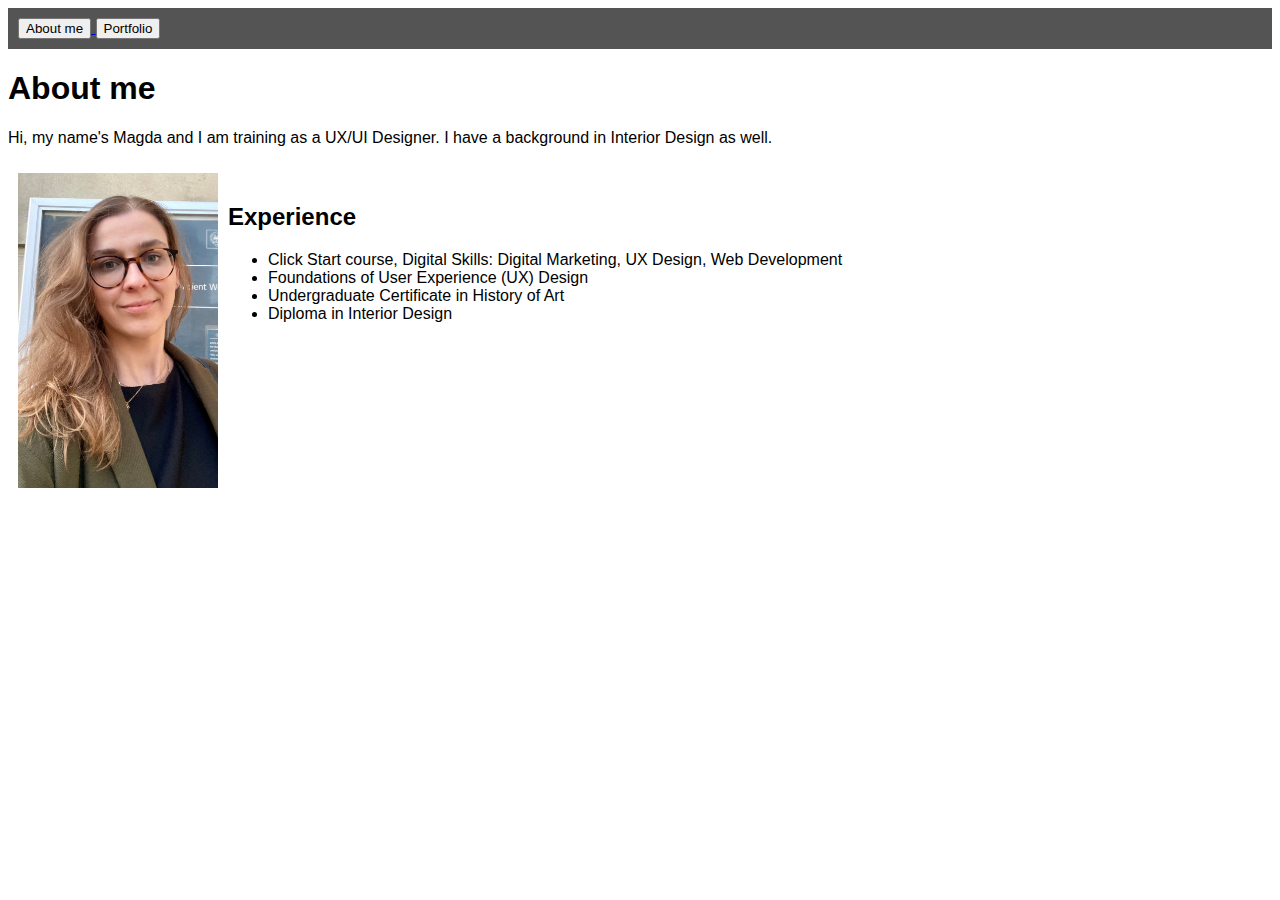
<file: index.html>
<!DOCTYPE html>
<html lang="en">
<head>
	<title>Magda's Pages</title>
	<link rel="stylesheet" href="style.css">
</head>

<body>
	
	<div class="navbar"> 
		<a href="index.html">
			<button class="btn">About me</button>
		</a>
		
		<a href="portfolio.html">
			<button class="btn">Portfolio</button>
		</a>
	</div>

	<h1>About me</h1>
	<p>Hi, my name's Magda and I am training as a UX/UI Designer. I have a background in Interior Design as well.</p>
	
<!-- what are these divs below and how do they work? -->	
	
	<div class="bio">
		<img class="bio-item" src="./images/me.jpeg" alt="image of a white woman smiling, she's wearing glasses, has long dark blond hair, and is wearing a black top under a green coat" width="200">
	

<!-- list of experience below -->

	<div class="bio-item">
		<h2>Experience</h2>
		<ul>
			<li> Click Start course, Digital Skills: Digital Marketing, UX Design, Web Development </li>
			<li> Foundations of User Experience (UX) Design </li>
			<li> Undergraduate Certificate in History of Art </li>
			<li> Diploma in Interior Design </li>
			
		</ul>
		</div>
	</div>
	
	
	<br><br><br>
	
	
	


</body>
</html>
</file>
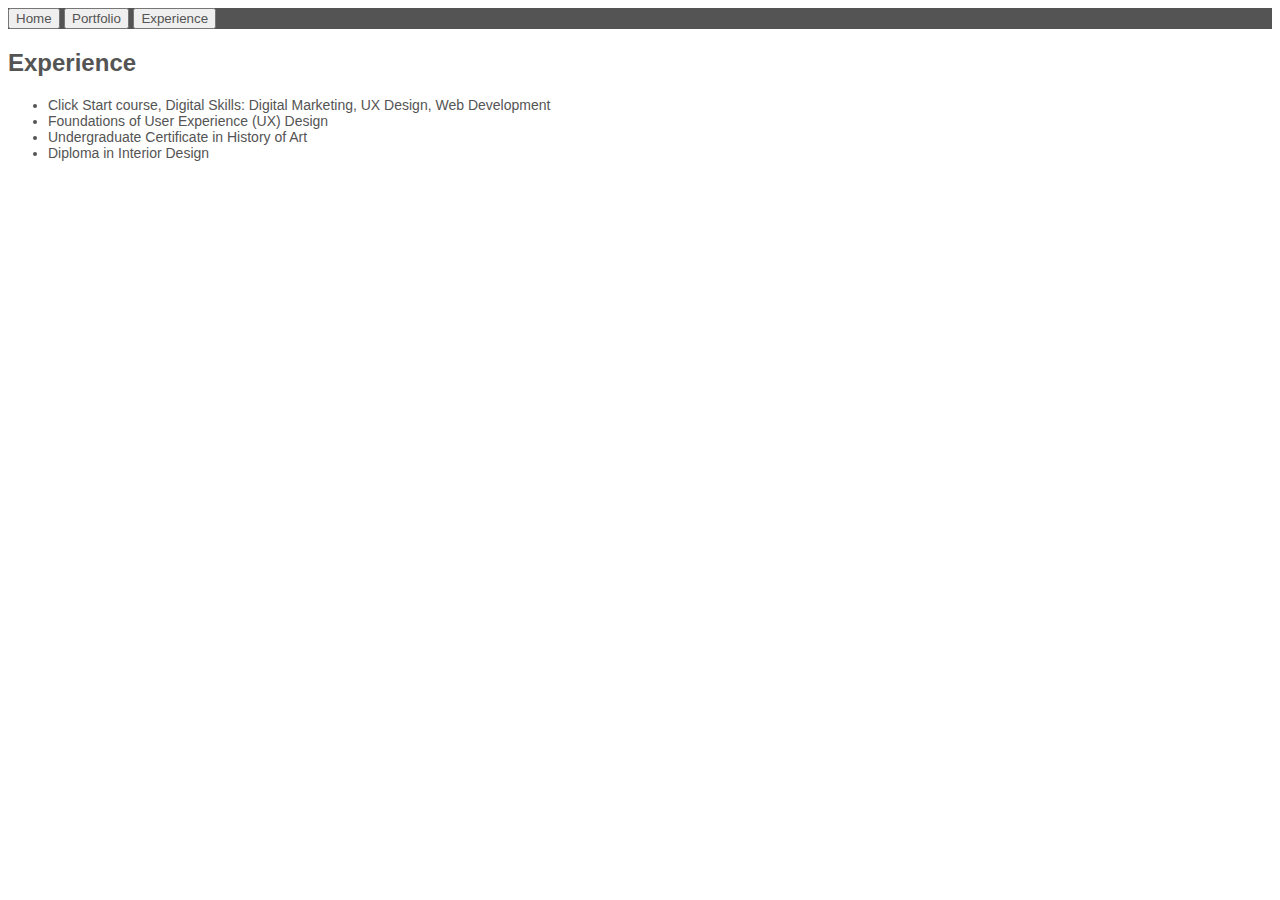
<file: experience.html>
<!DOCTYPE html>
<html lang="en">
	<head>
		
		<meta charset="UTF-8">
		<meta name="viewport" content="width=device-width,initial-scale=1.0">
		<meta name="keywords" content="portfolio, UX, UI, UX portfolio, UI portfolio, UX designer, UI designer, interior design, interior design portfolio"
		<meta name="description" content="User Experience (UX) Design portfolio and Interior Design portfolio">
		
		<title>Magdalena's Website</title>
		
		<style>
			
			* {font-family: Helvetica, Calibri, sans-serif;
				color:#545454;
				}
			
			li {font-size: 14px;}
			
			.navbar {background-color:#545454;}
		
			img {
				width: 250px;
				height: 250px;
				object-fit: cover;
				border-radius: 125px;
				float: left;
				margin-left: 100px;
				margin-right: 50px;
				}
			
		</style>
	</head>
	
	
	<body>
	
	
	<div class="navbar"> 
			<a href="index.html">
				<button class="btn">Home</button>
			</a>
		
			<a href="portfolio.html">
				<button class="btn">Portfolio</button>
			</a>
			
			<a href="experience.html">
				<button class="btn">Experience</button>
			</a>
		</div>
		
		
		<div>
			<h2>Experience</h2>
				<ul>
					<li> Click Start course, Digital Skills: Digital Marketing, UX Design, Web Development </li>
					<li> Foundations of User Experience (UX) Design </li>
					<li> Undergraduate Certificate in History of Art </li>
					<li> Diploma in Interior Design </li>
			
				</ul>
		</div>
	
	</body>
</file>
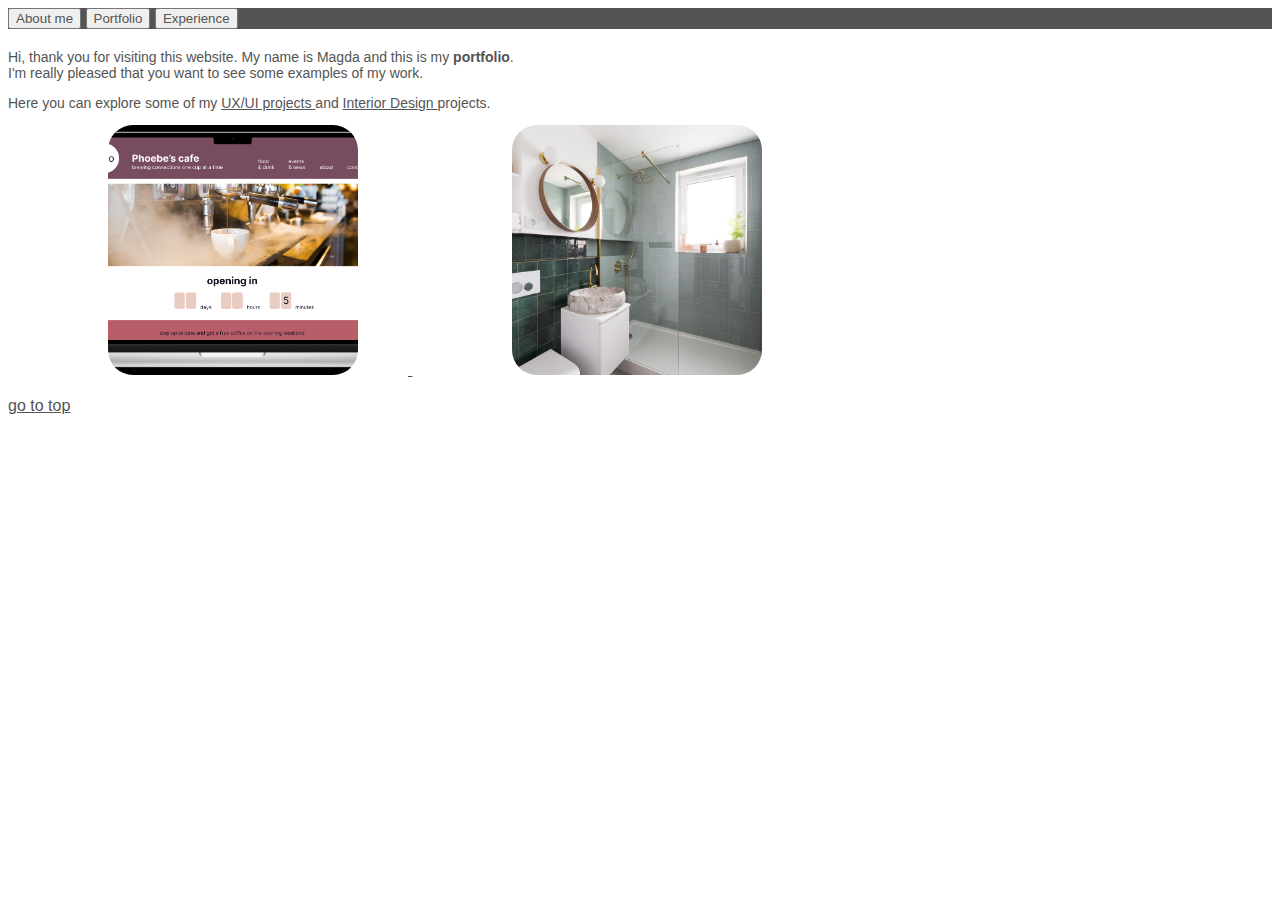
<file: portfolio.html>
<!DOCTYPE html>
<html lang="en">
	<head>
		
		<meta charset="UTF-8">
		<meta name="viewport" content="width=device-width,initial-scale=1.0">
		<meta name="keywords" content="portfolio, UX, UI, UX portfolio, UI portfolio, UX designer, UI designer, interior design, interior design portfolio"
		<meta name="description" content="User Experience (UX) Design portfolio and Interior Design portfolio">
		
		<title>Magdalena's Website</title>
		
		<style>
			
			* {font-family: Helvetica, Calibri, sans-serif;
				color:#545454;
				}
			
			p {font-size: 14px;}
			
			.navbar {background-color:#545454;}
		
			img {
				width: 250px;
				height: 250px;
				object-fit: cover;
				border-radius: 25px;
				margin-left: 100px;
				margin-right: 50px;
				}
			
		</style>
	</head>
	
	

	<body>
	
		
		<nav class="navbar"> 
			<a href="index.html">
				<button class="btn">About me</button>
			</a>
		
			<a href="portfolio.html">
				<button class="btn">Portfolio</button>
			</a>
		
			<a href="experience.html">
				<button class="btn">Experience</button>
			</a>
		</nav >
		
	
		<header>
			<h1 id="top" style="color:#545454;font-size:30px;"> </h1>
		</header>

	
		<p> 
			Hi, thank you for visiting this website. My name is Magda and this is my <b>portfolio</b>. <br>
			I'm really pleased that you want to see some examples of my work. 
		</p>
	
	
	
		<p> Here you can explore some of my 
			<a href="https://www.figma.com/proto/peF73KIUNz2AU0Xg9NlFUb/Phoebe's-Cafe-prototype?node-id=0-1&t=CZLC8WPs0B9O30w4-1" target="_blank"> UX/UI projects </a> 
			and <a href="https://www.instagram.com/magda_lena_byczek/?hl=en" target="_blank"> Interior Design </a> projects. </p>
	
	<!-- also 2 images that link to each protfolio below-->
	
			<a href="https://www.figma.com/proto/peF73KIUNz2AU0Xg9NlFUb/Phoebe's-Cafe-prototype?node-id=0-1&t=CZLC8WPs0B9O30w4-1" target="_blank"> 
			<img src="./images/ux ui design cover.png" height="250" alt="image of a laptop with a website advertising a local coffee shop called Phoebe's cafe">  
			</a>
	
			<a href="https://www.instagram.com/magda_lena_byczek/?hl=en" target="_blank">
			<img src="./images/interior design cover.jpeg" height="250" alt="image of an interior, table with mid century crockery in the front, green wall in the back">
			</a>
	
<!-- need to add buttons or opaque effect with text on top of each image,
then could delete the liks in the paraghaph above -->
	
	<br><br>
	
	<a href="#top"> go to top </a>
	

	</body>
</file>
<file: style.css>
* {font-family: Helvetica, Calibri, sans-serif;}
		
div {padding:10px;}
.navbar {background-color:#545454;}

.bio {display:flex;flex-direction:row;}

.bio-item {justify-content:space-between;}
</file>
